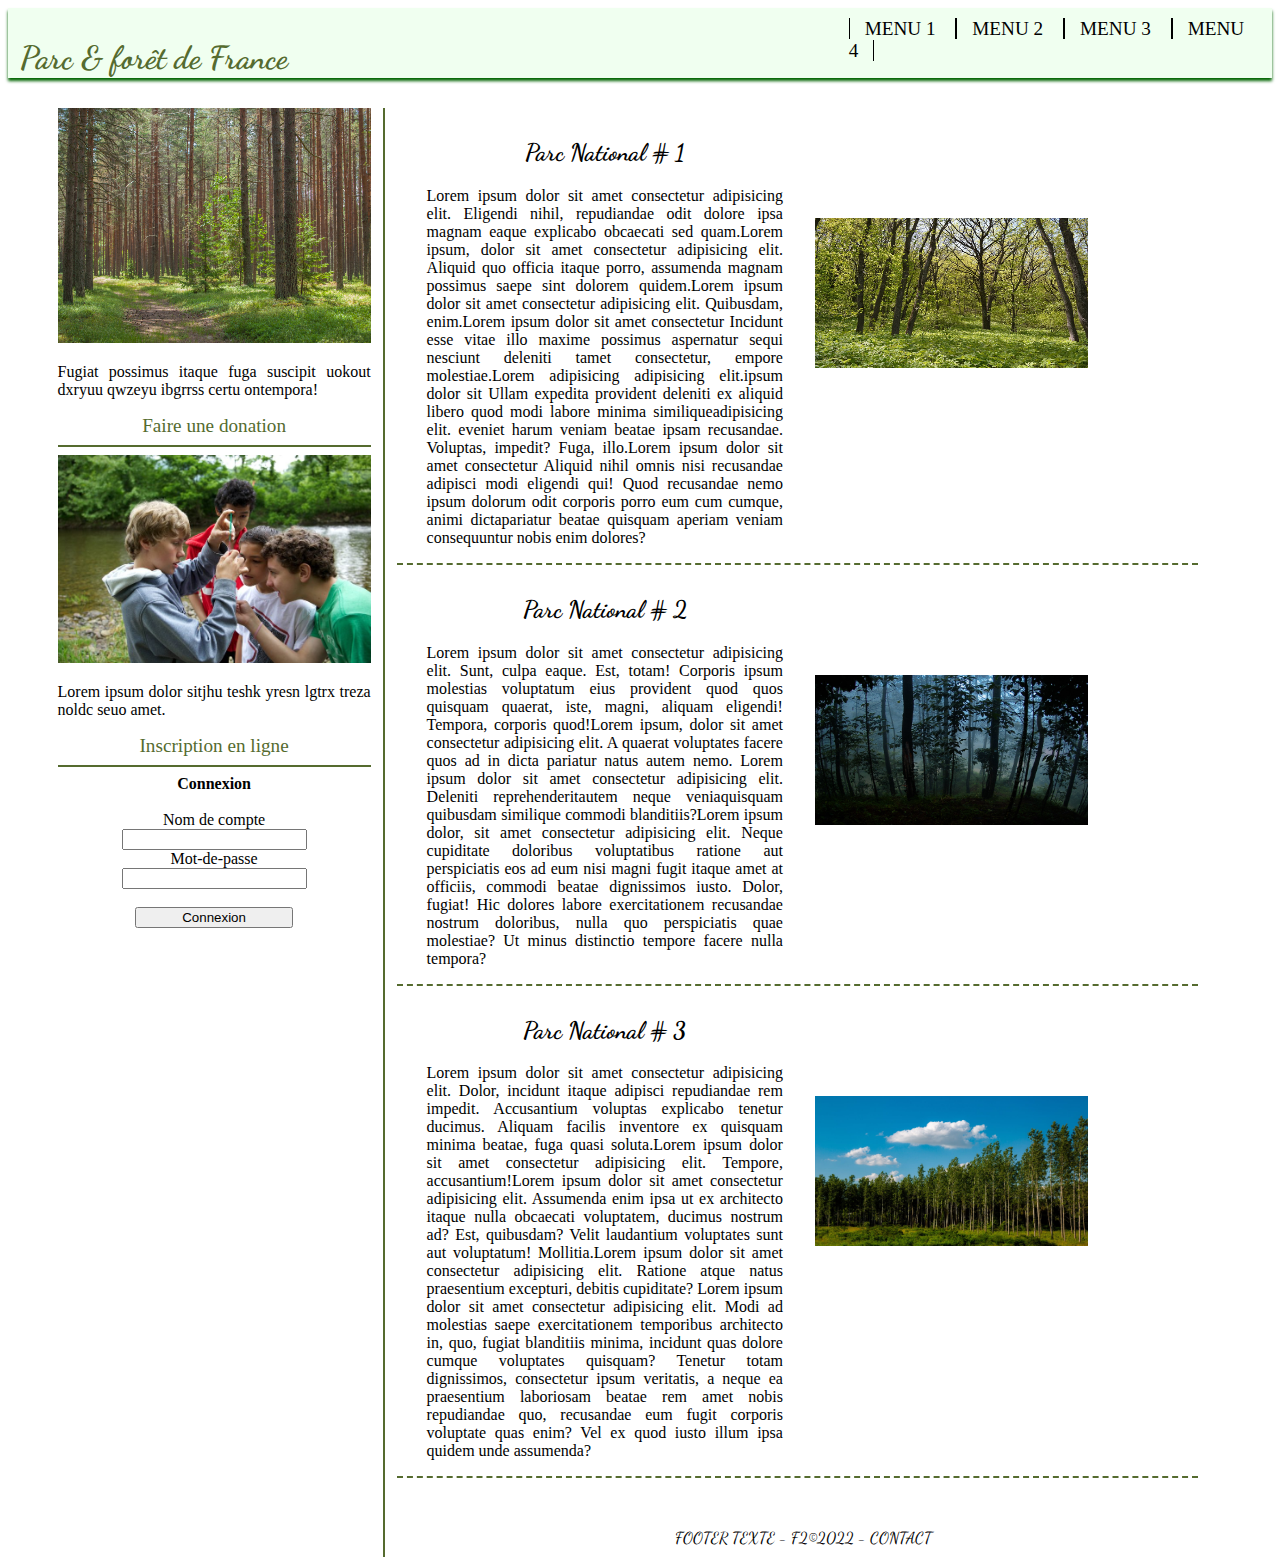
<file: index.html>
<!DOCTYPE html>
<html lang="en">
<head>
    <meta charset="UTF-8">
    <meta http-equiv="X-UA-Compatible" content="IE=edge">
    <meta name="viewport" content="width=device-width, initial-scale=1.0">
    <title>Document</title>
    <link rel="stylesheet" href="https://fonts.googleapis.com/css2?family=Dancing+Script:wght@400;600;700&family=Lora:wght@400;500;700&display=swap">
    <link rel="stylesheet" href="page.css">
    
</head>
<body>
    <div class="ligne titre">
        <div class="col-8">
        <h1> Parc & forêt de France</h1>
        </div>   
        <div class="izmor">
        <a href="#" id="bord">MENU 1 </a>
        <a href="#" id="bord">MENU 2 </a>
        <a href="#" id="bord">MENU 3 </a>
        <a href="#" id="bord">MENU 4 </a>   
        </div>  
    </div>
    <div class="ligne"> 
        <div class="col-3">
            <img src="pub1.jpg" alt="" >
            <p>Fugiat  possimus itaque fuga suscipit uokout dxryuu qwzeyu ibgrrss certu ontempora!</p>
            <span><center><a href="#" class="link">Faire une donation</a></center></span>
            <hr>
            <img src="pub2.jpg" alt="" >
            <p>Lorem ipsum dolor sitjhu teshk yresn lgtrx treza noldc seuo  amet.</p>
            <span><center><a href="#" class="link">Inscription en ligne</a></center></span>
            <hr> 
            <div class="conect">
                <center><strong>Connexion</strong></center><br>       
                 <label>Nom de compte</label><br>
                    <input type="text"  name="pseudo"><br>
                 <label>Mot-de-passe</label><br>
                    <input type="text"  name="password"><br><br>
                <button type="submit"  name="validate" style="padding-right: 45px;padding-left: 45px;">Connexion</button>  
            </div> 
        </div>
            <div class="col-6" id="barre">
            <section class="ligne" >
            <section id="bar">
                <div class="col-4">
                    <h2>Parc National # 1</h2>
                <p>Lorem ipsum dolor sit amet consectetur adipisicing elit. Eligendi nihil, repudiandae odit dolore ipsa magnam eaque explicabo obcaecati sed quam.Lorem ipsum, dolor sit amet consectetur adipisicing elit.
                     Aliquid quo officia itaque porro, assumenda magnam possimus saepe sint dolorem quidem.Lorem ipsum dolor sit amet consectetur adipisicing elit.
                Quibusdam, enim.Lorem ipsum dolor sit amet consectetur
                Incidunt esse vitae illo maxime possimus aspernatur sequi
                nesciunt deleniti tamet consectetur, empore molestiae.Lorem 
                adipisicing adipisicing elit.ipsum dolor sit 
                Ullam expedita provident deleniti ex aliquid libero quod
                modi labore minima similiqueadipisicing elit.
                eveniet harum veniam beatae ipsam recusandae. Voluptas,
                impedit? Fuga, illo.Lorem ipsum dolor sit amet consectetur 
                Aliquid nihil omnis nisi recusandae adipisci modi eligendi
                qui! Quod recusandae nemo ipsum dolorum odit corporis
                porro eum cum cumque, animi dictapariatur beatae
                quisquam aperiam veniam consequuntur nobis enim dolores? </p> 
            </div>
            <div id="img">
                <img src="article1.jpg" alt="" width="300px" height="150px">
            </div> 
            </section> 
            </section>
            <section class="ligne" >
            <section id="bar"> 
            <div class="col-4">
                <h2>Parc National # 2</h2>
                <p>Lorem ipsum dolor sit amet consectetur adipisicing elit. Sunt, culpa eaque. Est, totam! Corporis ipsum molestias voluptatum eius provident quod quos quisquam quaerat, iste, magni, aliquam eligendi! Tempora, corporis quod!Lorem ipsum, dolor sit amet consectetur adipisicing elit. A quaerat voluptates facere quos ad in dicta pariatur natus autem nemo.
                Lorem ipsum dolor sit amet consectetur adipisicing elit.
                 Deleniti reprehenderitautem neque veniaquisquam quibusdam 
                similique commodi blanditiis?Lorem ipsum dolor, sit amet
                consectetur adipisicing elit.
                Neque cupiditate doloribus voluptatibus ratione aut 
                perspiciatis eos ad eum nisi magni fugit itaque amet
                at officiis, commodi beatae dignissimos iusto. Dolor,
                fugiat! Hic dolores labore exercitationem recusandae
                nostrum doloribus, nulla quo perspiciatis
                quae molestiae? Ut minus distinctio tempore facere nulla tempora?</p>
            </div>
            <div id="img">
                <img src="article2.jpg" alt=""  width="300px" height="150px" >      
            </div>
        
           </section>  
            </section>
            <section class="ligne" >
            <section id="bar">   
            <div class="col-4">
                <h2>Parc National # 3</h2> 
               <p>Lorem ipsum dolor sit amet consectetur adipisicing elit. Dolor, incidunt itaque adipisci repudiandae rem impedit. Accusantium voluptas explicabo tenetur ducimus. Aliquam facilis inventore ex quisquam minima beatae, fuga quasi soluta.Lorem ipsum dolor sit amet consectetur adipisicing elit. Tempore, accusantium!Lorem ipsum dolor sit amet consectetur adipisicing elit. Assumenda enim ipsa ut ex architecto itaque nulla obcaecati voluptatem, ducimus nostrum ad? Est, quibusdam? Velit laudantium voluptates sunt aut voluptatum! Mollitia.Lorem ipsum dolor sit amet consectetur adipisicing elit.
                Ratione atque natus praesentium excepturi, debitis cupiditate?
                Lorem ipsum dolor sit amet consectetur adipisicing elit.
                Modi ad molestias saepe exercitationem temporibus architecto
                in, quo, fugiat blanditiis minima, incidunt quas dolore cumque
                voluptates quisquam? Tenetur totam dignissimos, consectetur
                ipsum veritatis, a neque ea praesentium laboriosam beatae
                rem amet nobis repudiandae quo, recusandae eum fugit corporis
                voluptate quas enim? Vel ex quod iusto illum ipsa quidem unde assumenda?</p>
            </div>
            <div id="img">
                <img src="article3.jpg" alt="" width="300px" height="150px" >
            </div>
            </section>           
            </section>
             <footer><div class="footer">FOOTER TEXTE - F2&copy;2022 - CONTACT</div></footer>
        </div>      
    </div>
    </div>
</body>
</html>
</file>
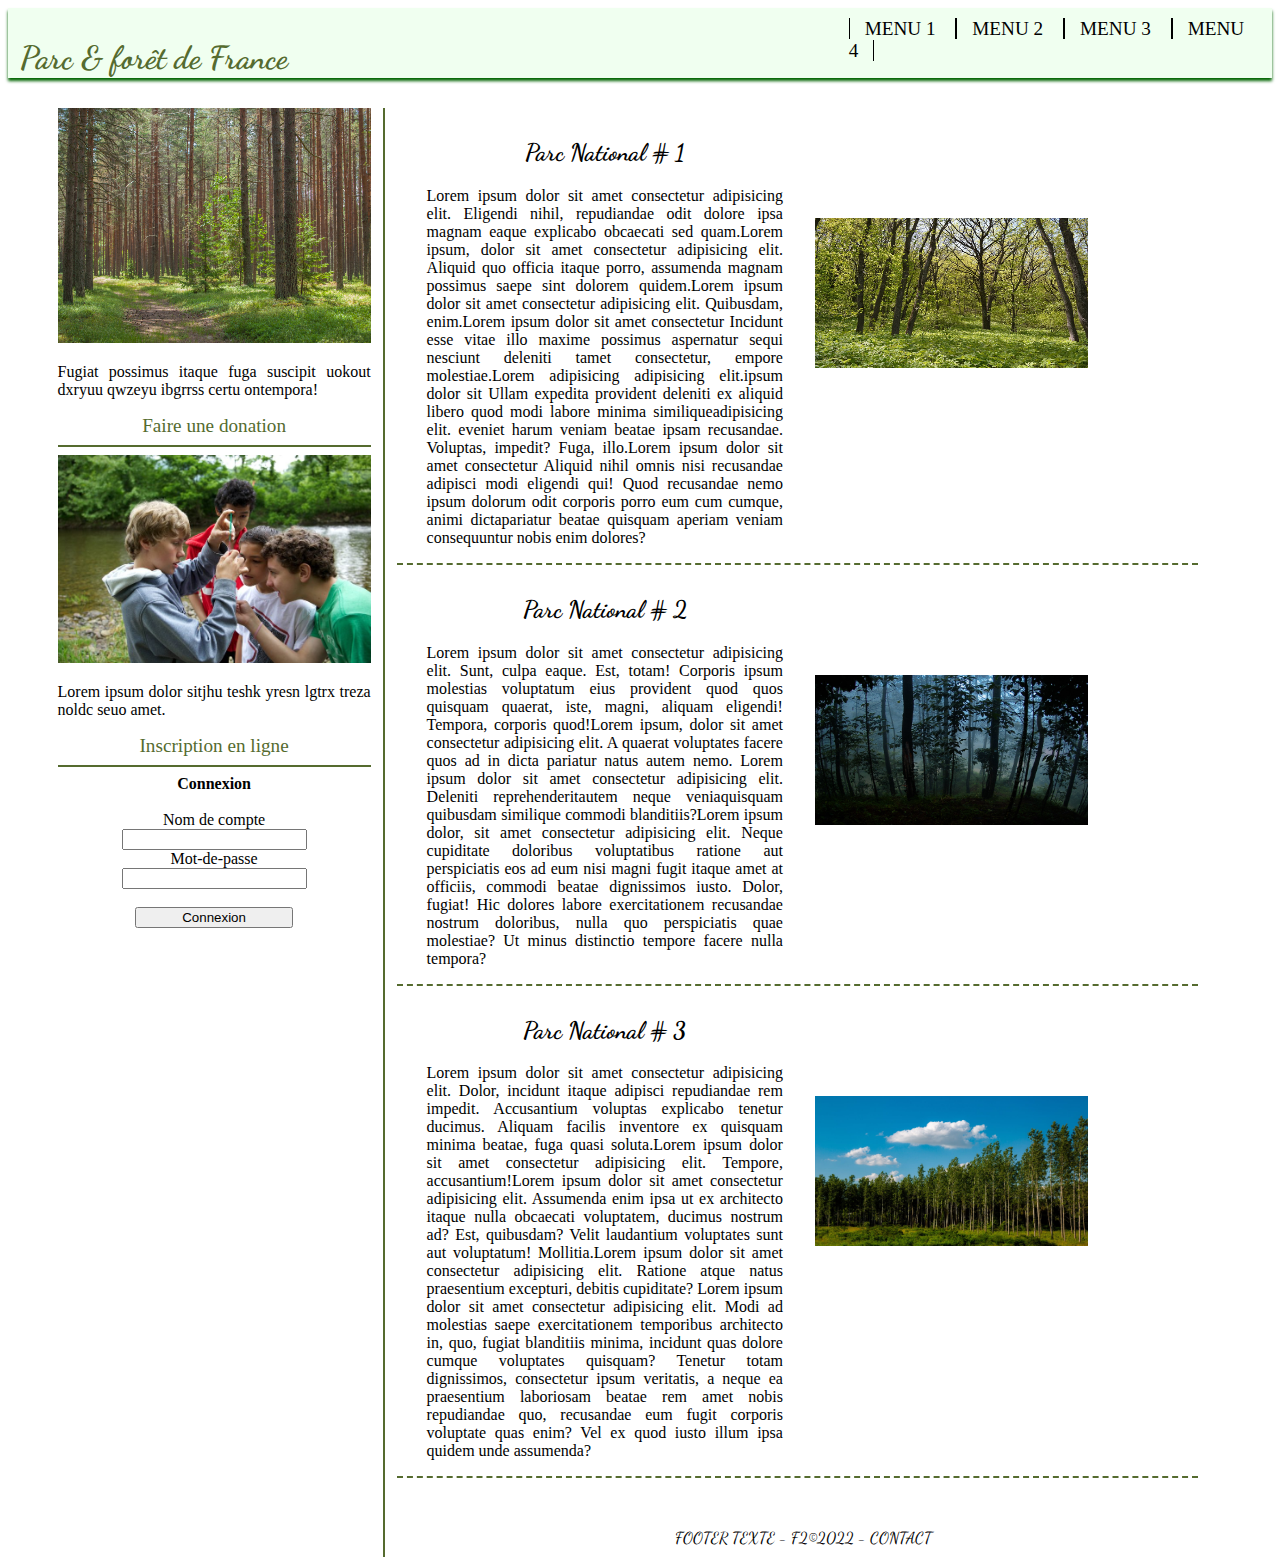
<file: page.html>
<!DOCTYPE html>
<html lang="en">
<head>
    <meta charset="UTF-8">
    <meta http-equiv="X-UA-Compatible" content="IE=edge">
    <meta name="viewport" content="width=device-width, initial-scale=1.0">
    <title>Document</title>
    <link rel="stylesheet" href="https://fonts.googleapis.com/css2?family=Dancing+Script:wght@400;600;700&family=Lora:wght@400;500;700&display=swap">
    <link rel="stylesheet" href="page.css">
    
</head>
<body>
    <div class="ligne titre">
        <div class="col-8">
        <h1> Parc & forêt de France</h1>
        </div>   
        <div class="izmor">
        <a href="#" id="bord">MENU 1 </a>
        <a href="#" id="bord">MENU 2 </a>
        <a href="#" id="bord">MENU 3 </a>
        <a href="#" id="bord">MENU 4 </a>   
        </div>  
    </div>
    <div class="ligne"> 
        <div class="col-3">
            <img src="pub1.jpg" alt="" >
            <p>Fugiat  possimus itaque fuga suscipit uokout dxryuu qwzeyu ibgrrss certu ontempora!</p>
            <span><center><a href="#" class="link">Faire une donation</a></center></span>
            <hr>
            <img src="pub2.jpg" alt="" >
            <p>Lorem ipsum dolor sitjhu teshk yresn lgtrx treza noldc seuo  amet.</p>
            <span><center><a href="#" class="link">Inscription en ligne</a></center></span>
            <hr> 
            <div class="conect">
                <center><strong>Connexion</strong></center><br>       
                 <label>Nom de compte</label><br>
                    <input type="text"  name="pseudo"><br>
                 <label>Mot-de-passe</label><br>
                    <input type="text"  name="password"><br><br>
                <button type="submit"  name="validate" style="padding-right: 45px;padding-left: 45px;">Connexion</button>  
            </div> 
        </div>
            <div class="col-6" id="barre">
            <section class="ligne" >
            <section id="bar">
                <div class="col-4">
                    <h2>Parc National # 1</h2>
                <p>Lorem ipsum dolor sit amet consectetur adipisicing elit. Eligendi nihil, repudiandae odit dolore ipsa magnam eaque explicabo obcaecati sed quam.Lorem ipsum, dolor sit amet consectetur adipisicing elit.
                     Aliquid quo officia itaque porro, assumenda magnam possimus saepe sint dolorem quidem.Lorem ipsum dolor sit amet consectetur adipisicing elit.
                Quibusdam, enim.Lorem ipsum dolor sit amet consectetur
                Incidunt esse vitae illo maxime possimus aspernatur sequi
                nesciunt deleniti tamet consectetur, empore molestiae.Lorem 
                adipisicing adipisicing elit.ipsum dolor sit 
                Ullam expedita provident deleniti ex aliquid libero quod
                modi labore minima similiqueadipisicing elit.
                eveniet harum veniam beatae ipsam recusandae. Voluptas,
                impedit? Fuga, illo.Lorem ipsum dolor sit amet consectetur 
                Aliquid nihil omnis nisi recusandae adipisci modi eligendi
                qui! Quod recusandae nemo ipsum dolorum odit corporis
                porro eum cum cumque, animi dictapariatur beatae
                quisquam aperiam veniam consequuntur nobis enim dolores? </p> 
            </div>
            <div id="img">
                <img src="article1.jpg" alt="" width="300px" height="150px">
            </div> 
            </section> 
            </section>
            <section class="ligne" >
            <section id="bar"> 
            <div class="col-4">
                <h2>Parc National # 2</h2>
                <p>Lorem ipsum dolor sit amet consectetur adipisicing elit. Sunt, culpa eaque. Est, totam! Corporis ipsum molestias voluptatum eius provident quod quos quisquam quaerat, iste, magni, aliquam eligendi! Tempora, corporis quod!Lorem ipsum, dolor sit amet consectetur adipisicing elit. A quaerat voluptates facere quos ad in dicta pariatur natus autem nemo.
                Lorem ipsum dolor sit amet consectetur adipisicing elit.
                 Deleniti reprehenderitautem neque veniaquisquam quibusdam 
                similique commodi blanditiis?Lorem ipsum dolor, sit amet
                consectetur adipisicing elit.
                Neque cupiditate doloribus voluptatibus ratione aut 
                perspiciatis eos ad eum nisi magni fugit itaque amet
                at officiis, commodi beatae dignissimos iusto. Dolor,
                fugiat! Hic dolores labore exercitationem recusandae
                nostrum doloribus, nulla quo perspiciatis
                quae molestiae? Ut minus distinctio tempore facere nulla tempora?</p>
            </div>
            <div id="img">
                <img src="article2.jpg" alt=""  width="300px" height="150px" >      
            </div>
        
           </section>  
            </section>
            <section class="ligne" >
            <section id="bar">   
            <div class="col-4">
                <h2>Parc National # 3</h2> 
               <p>Lorem ipsum dolor sit amet consectetur adipisicing elit. Dolor, incidunt itaque adipisci repudiandae rem impedit. Accusantium voluptas explicabo tenetur ducimus. Aliquam facilis inventore ex quisquam minima beatae, fuga quasi soluta.Lorem ipsum dolor sit amet consectetur adipisicing elit. Tempore, accusantium!Lorem ipsum dolor sit amet consectetur adipisicing elit. Assumenda enim ipsa ut ex architecto itaque nulla obcaecati voluptatem, ducimus nostrum ad? Est, quibusdam? Velit laudantium voluptates sunt aut voluptatum! Mollitia.Lorem ipsum dolor sit amet consectetur adipisicing elit.
                Ratione atque natus praesentium excepturi, debitis cupiditate?
                Lorem ipsum dolor sit amet consectetur adipisicing elit.
                Modi ad molestias saepe exercitationem temporibus architecto
                in, quo, fugiat blanditiis minima, incidunt quas dolore cumque
                voluptates quisquam? Tenetur totam dignissimos, consectetur
                ipsum veritatis, a neque ea praesentium laboriosam beatae
                rem amet nobis repudiandae quo, recusandae eum fugit corporis
                voluptate quas enim? Vel ex quod iusto illum ipsa quidem unde assumenda?</p>
            </div>
            <div id="img">
                <img src="article3.jpg" alt="" width="300px" height="150px" >
            </div>
            </section>           
            </section>
             <footer><div class="footer">FOOTER TEXTE - F2&copy;2022 - CONTACT</div></footer>
        </div>      
    </div>
    </div>
</body>
</html>
</file>
<file: page.css>
.ligne{
    display: flex;
    padding-top: 10px;
    margin-right: 12px;
    justify-content: center;  
}
#barre{

    border-left: 2px solid darkolivegreen;

}
a{
    text-decoration: none;
    color: black;
    font-size:larger;
    border:5px;
}
.col-8{
    width: 65%;
    padding-left:12px ;
    padding-right: 12px;
}
.izmor{
    border-bottom: 1px;
}
.col-3{
    width: 25%;
    padding-left:12px ;
    padding-right: 12px;
}
.col-4{
   width: 50%;
   text-decoration:justify;
   padding-left:20px ;
   padding-right: 12px;   
}
.col-6{
    width: 65%;
    padding-left: 12px;
    padding-right: 12px;   
}
.col-2 img{
    padding-bottom: 50%;
    margin-left: 20%; 
    align-items: center;  
}
.titre{
    background-color: honeydew;
	height: 60px;
	width: 100%;
	box-shadow:0px 3px 3px  darkgreen;  
    margin-bottom: 20px;
}
h1{
    font-family:'dancing script';
    
    color:darkolivegreen;
}   
img{
    max-width:100%;
}
span{
    align-content: center;
    color: darkolivegreen;
}
hr{
    border: 1px solid darkolivegreen;
}
p{
    font-size:initial;
   text-align: justify;
}
h1{
    font-family:'dancing script',script;
    color: darkolivegreen;   
}
h2{
font-family:'dancing script',script;
text-align: center;
}
section{
    display: flex; 
    text-overflow: ellipsis;
    border-bottom: 1px   darkolivegreen;
}
.conect{
    text-align: center;
}
#bord{
    padding-left: 15px;
    padding-right: 15px;
    border: 1px solid black;
    border-top: 10px;
    border-bottom: 10px;
}

#bar{
     border-bottom: 2px dashed darkolivegreen;
     padding-right: 10px;
     padding-left: 10px;
     border-bottom-height : 50px;  
}
#img{
     
     padding-left: 20px ;
     padding-right: 100px;
     padding-top: 100px;
     padding-bottom: 100px;     
}
.footer{
    padding-top: 50px;
    padding-bottom: 10px;
font-family:'dancing script',script;
text-align: center;
}
.link{
   text-decoration: none;
    color: darkolivegreen;
}
</file>
